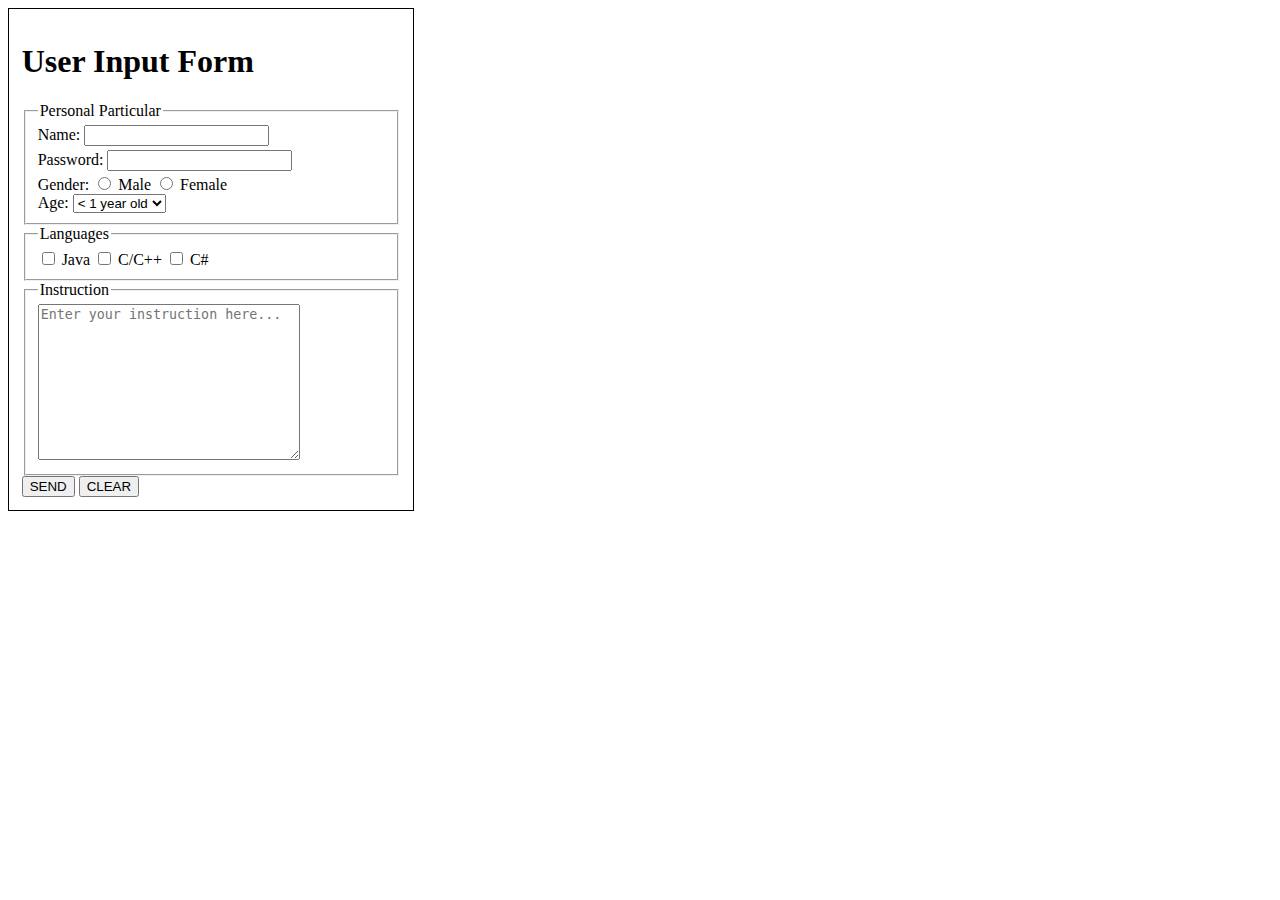
<file: index.html>
<!DOCTYPE html>
<html lang="en">

<head>
    <meta charset="UTF-8">
    <meta http-equiv="X-UA-Compatible" content="IE=edge">
    <meta name="viewport" content="width=device-width, initial-scale=1.0">
    <title>Formulario_1_A</title>
    <style>
        form{
            width: 30%;
            border: solid 1px black;
            padding: 1%;
        }
        input{
            margin-bottom: 1%;
        }
    </style>
</head>

<body>
    <form action="">
        <h1>User Input Form</h1>
        <fieldset>
            <legend>Personal Particular</legend>
            <label>Name:</label>
            <input type="text" />
            <br />
            <label>Password:</label>
            <input type="password" />
            <br />
            <label>Gender:</label>
            <input type="radio" name="sexo" value="male" />
            <label>Male</label>
            <input type="radio" name="sexo" value="female" />
            <label>Female</label>
            <br />
            <label>Age:</label>
            <select name="age">
                <option value=" < 1 year old"> < 1 year old</option>
                <option value=" < 2 year old"> < 2 year old</option>
                <option value=" < 3 year old"> < 3 year old</option>
                <option value=" < 4 year old"> < 4 year old</option>
                <option value=" < 5 year old"> < 5 year old</option> 
                <option value=" < 6 year old"> < 6 year old</option>
            </select>
        </fieldset>
        <fieldset>
            <legend>Languages</legend>
            <input type="checkbox" name="language" value="java"/>
            <label>Java</label>
            <input type="checkbox" name="language" value="C/C++"/>
            <label>C/C++</label>
            <input type="checkbox" name="language" value="C#"/>
            <label>C#</label>
        </fieldset>
        <fieldset>
            <legend>Instruction</legend>
            <textarea name="instruction" id="" cols="30" rows="10" placeholder="Enter your instruction here..."></textarea>
        </fieldset>
        <button>SEND</button>
        <button>CLEAR</button>
    </form>

</body>

</html>
</file>
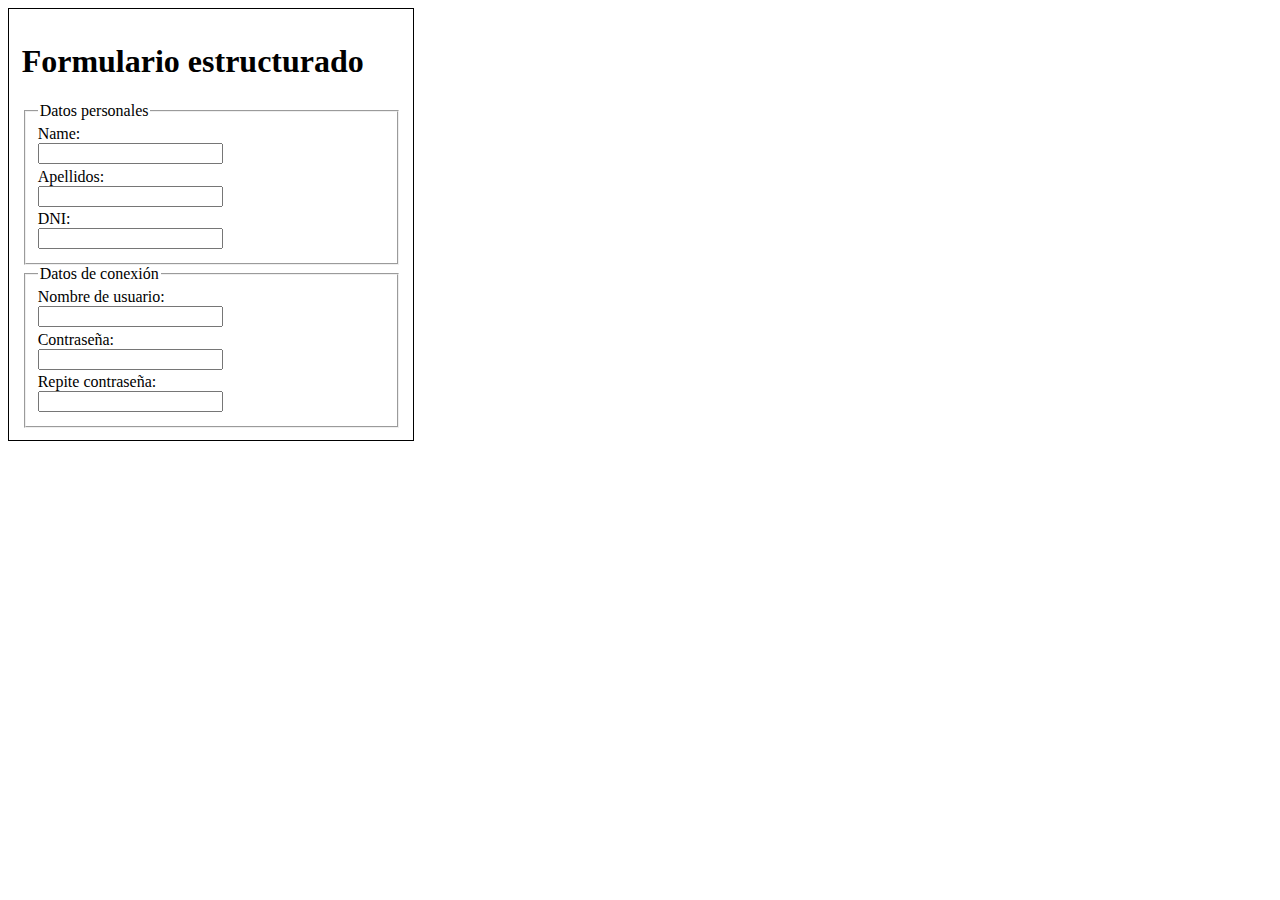
<file: indexB.html>
<!DOCTYPE html>
<html lang="en">

<head>
    <meta charset="UTF-8">
    <meta http-equiv="X-UA-Compatible" content="IE=edge">
    <meta name="viewport" content="width=device-width, initial-scale=1.0">
    <title>Formulario_1_B</title>
    <style>
        form{
            width: 30%;
            border: solid 1px black;
            padding: 1%;
        }
        input{
            margin-bottom: 1%;
        }
    </style>
</head>

<body>
    <form action="">
        <h1>Formulario estructurado</h1>
        <fieldset>
            <legend>Datos personales</legend>
            <label>Name:</label>
            <br />
            <input type="text" />
            <br />
            <label>Apellidos:</label>
            <br />
            <input type="text" />
            <br />
            <label>DNI:</label>
            <br />
            <input type="text" />
        </fieldset>
        <fieldset>
            <legend>Datos de conexión</legend>
            <label>Nombre de usuario:</label>
            <br />
            <input type="text" />
            <br />
            <label>Contraseña:</label>
            <br />
            <input type="password" />
            <br />
            <label>Repite contraseña:</label>
            <br />
            <input type="password" />
        </fieldset>
    </form>
</body>

</html>
</file>
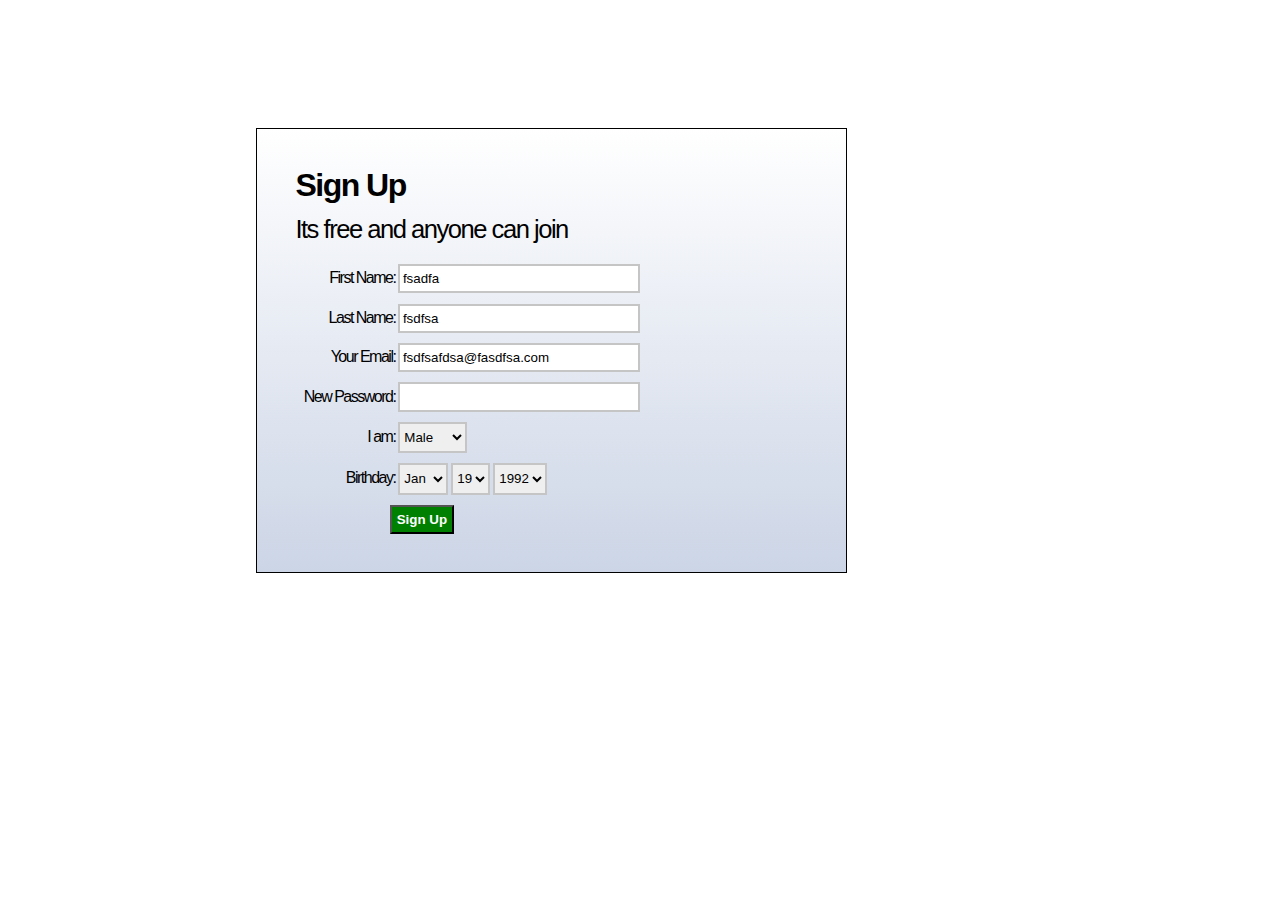
<file: indexFacebook.html>
<!DOCTYPE html>
<html lang="en">

<head>
    <meta charset="UTF-8" />
    <meta http-equiv="X-UA-Compatible" content="IE=edge" />
    <meta name="viewport" content="width=device-width, initial-scale=1.0" />
    <title>Facebook</title>
    <link rel="stylesheet" href="facebook.css" />
</head>

<body>
    <main>
        <h1>Sign Up</h1>
        <p>Its free and anyone can join</p>
        <form action="">
            <label>First Name:</label>
            <input type="text" value="fsadfa" />
            <br />
            <label>Last Name:</label>
            <input type="text" value="fsdfsa" />
            <br />
            <label>Your Email:</label>
            <input type="text" value="fsdfsafdsa@fasdfsa.com" />
            <br />
            <label>New Password:</label>
            <input type="password" />
            <br />
            <label>I am:</label>
            <select name="Male">
                <option value="Male">Male</option>
                <option value="Female">Female</option>
            </select>
            <br />
            <label>Birthday:</label>
            <select name="month">
                <option value="Jan">Jan</option>
                <option value="Feb">Feb</option>
                <option value="Mar">Mar</option>
                <option value="Apr">Apr</option>
                <option value="May">May</option>
                <option value="Jun">Jun</option>
                <option value="Jul">Jul</option>
                <option value="Aug">Aug</option>
                <option value="Sep">Sep</option>
                <option value="Oct">Oct</option>
                <option value="Nov">Nov</option>
                <option value="Dic">Dic</option>
            </select>
            <select name="age">
                <option value="">19</option>
                <option value="">1</option>
                <option value="">2</option>
                <option value="">3</option>
                <option value="">4</option>
                <option value="">5</option>
                <option value="">6</option>
                <option value="">7</option>
                <option value="">8</option>
                <option value="">9</option>
                <option value="">10</option>
                <option value="">11</option>
                <option value="">12</option>
                <option value="">13</option>
                <option value="">14</option>
                <option value="">15</option>
                <option value="">16</option>
                <option value="">17</option>
                <option value="">18</option>
                <option value="">20</option>
                <option value="">21</option>
                <option value="">22</option>
                <option value="">23</option>
                <option value="">24</option>
                <option value="">25</option>
                <option value="">26</option>
                <option value="">27</option>
                <option value="">28</option>
                <option value="">29</option>
                <option value="">30</option>
                <option value="">31</option>
            </select>
            <select name="year">
                <option value="">1992</option>
                <option value="">1993</option>
                <option value="">1994</option>
                <option value="">1995</option>
                <option value="">1996</option>
                <option value="">1997</option>
                <option value="">1998</option>
                <option value="">1999</option>
                <option value="">2000</option>
                <option value="">2001</option>
            </select>
            <br />
            <button type="submit">Sign Up</button>
        </form>
    </main>
</body>

</html>
</file>
<file: facebook.css>
* {
    margin: 0;
    padding: 0;
}

main {
    margin: 10%;
    margin-left: 20%;
    border: solid 1px black;
    padding: 3%;
    background-image: url(cover.png);
    background-image: linear-gradient(to bottom, #ffffff, rgba(204, 213, 230, 255));
    width: 40%;
    font-family: Verdana, Geneva, Tahoma, sans-serif;
    letter-spacing: -1.5px;
}

h1 {
    margin-bottom: 2%;
}

p {
    font-size: 2vw;
    margin-bottom: 4%;
}

label {
    margin-bottom: 2%;
    padding-bottom: 1%;
    padding-top: 1%;
    display: inline-block;
    min-width: 100px;
    text-align: end;
}

input {
    margin-bottom: 2%;
    padding: 1% 1% 1% 0.5%;
    display: inline-block;
    min-width: 230px;
    border: solid 2px #c6c5c5;
}

select {
    margin-bottom: 2%;
    padding-bottom: 1%;
    padding-top: 1%;
    display: inline-block;
    border: solid 2px #c6c5c5;
}

button {
    margin-left: 18.4%;
    padding: 1%;
    background-color: #008000;
    color: #ffffff;
    font-weight: bold;
}
</file>
